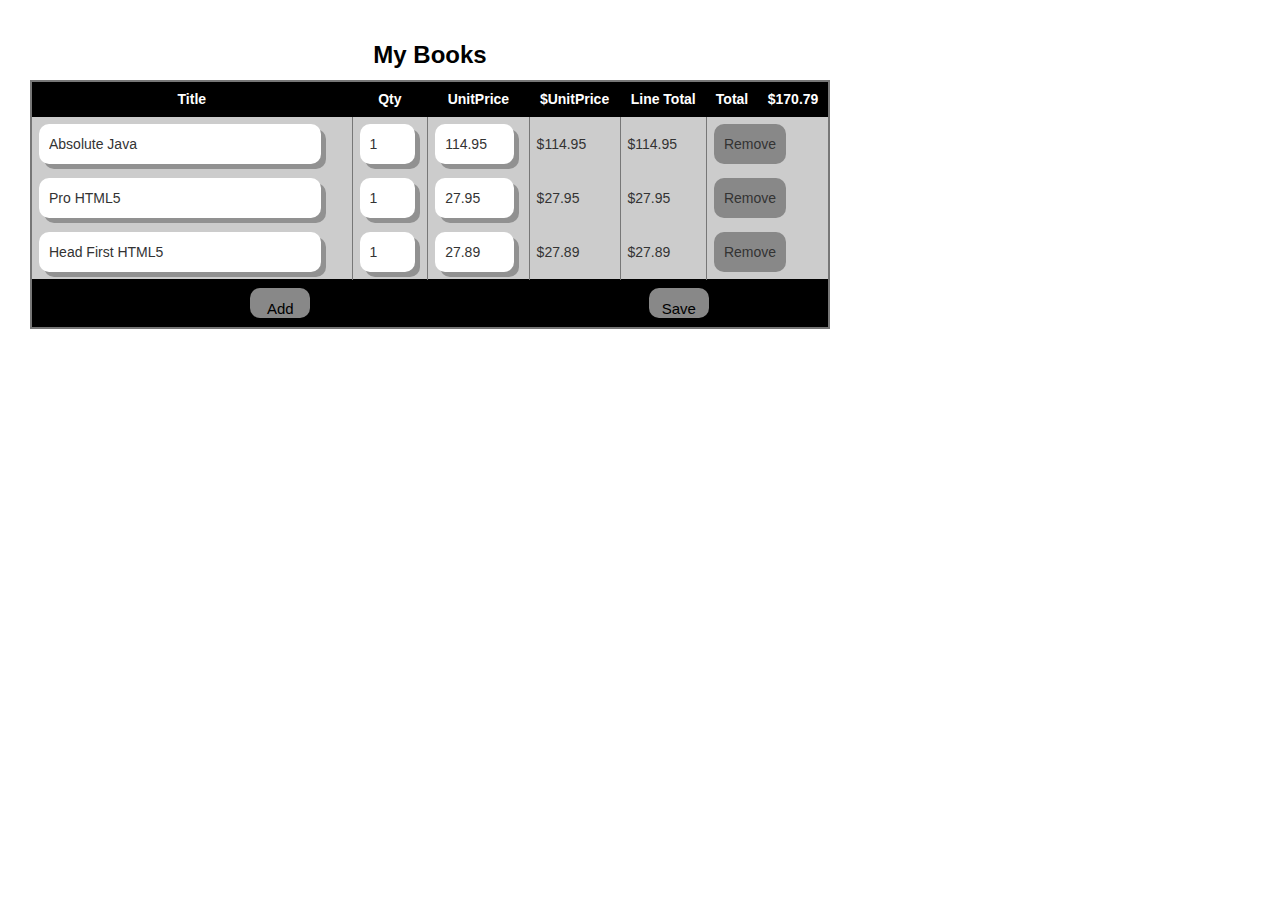
<file: Part-1/index.html>
<!doctype html>

<html  ng-app="myCart">
<head>
    <meta charset="utf-8">
    <title>My Cart</title>
    <link href="./css/bootstrap.css" rel="stylesheet">
    <link href="./css/card.css" rel="stylesheet">

    <script src="./js/angular.js"></script>
    <script src="app.js"></script>
    <script src="cart-list.component.js"></script>
</head>
<body>

<cart-list></cart-list>

</body>
</html>
</file>
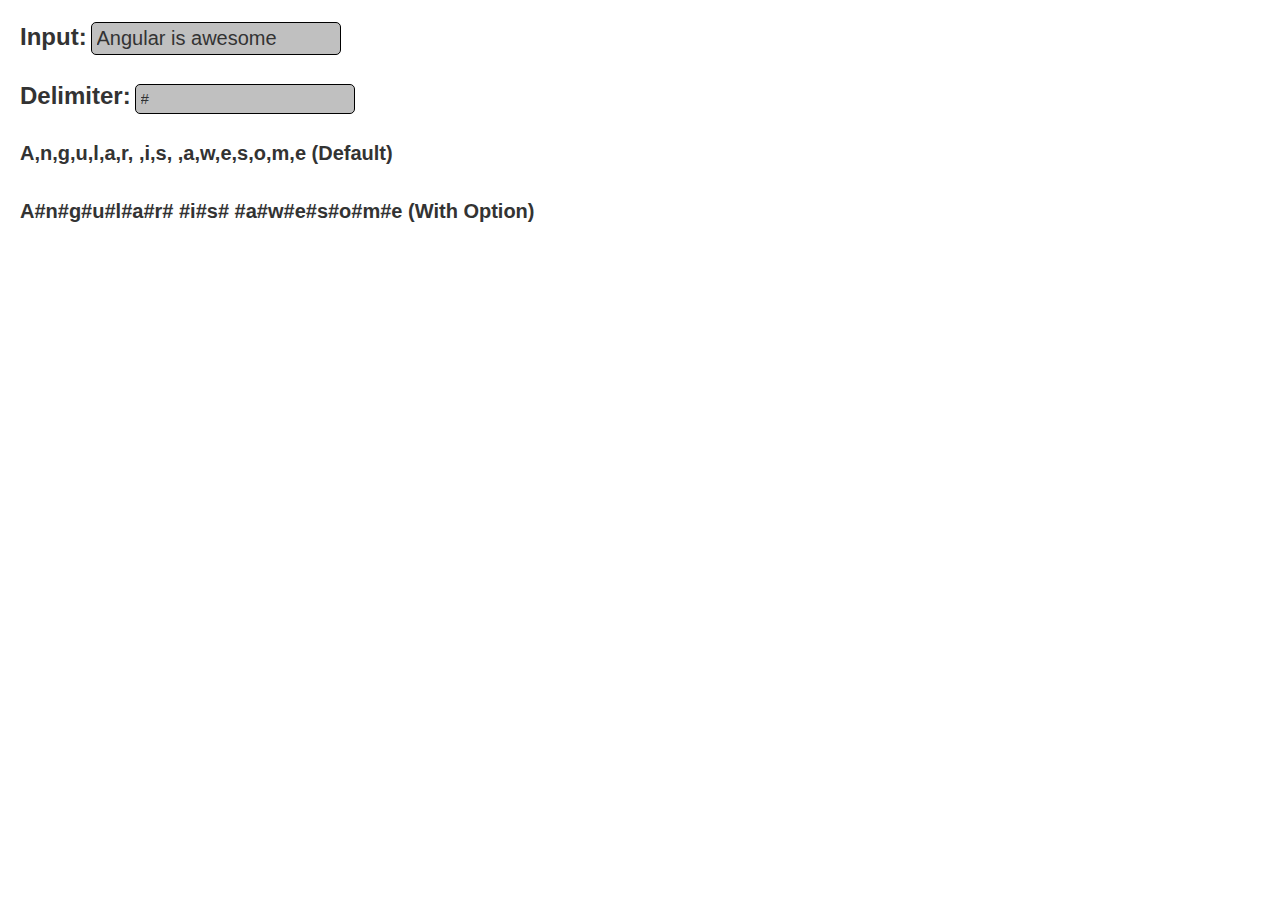
<file: Part-2/index.html>
<!DOCTYPE html>
<html lang="en" ng-app="myString">
<head>
    <meta charset="UTF-8">
    <title>filter</title>
    <link href="./css/bootstrap.css" rel="stylesheet">
    <link href="./css/styles.css" rel="stylesheet">

    <script src="./js/angular.js"></script>
    <script src="app.js"></script>
    <script src="string-delimiter.filter.js"></script>
</head>
<body>
    <string-delimiter></string-delimiter>

</body>
</html>
</file>
<file: Part-1/css/card.css>
body{
    margin: 30px;
}

table {
    width: 800px;
    background-color: silver;
    border-collapse: collapse;
    font-family: Futura, Arial,
    sans-serif;
}
caption {
    text-align: center;
    font-size: x-large;
    color:black;
}
th{
    text-align: center;
}
th, td {
    padding: .5em;

}
th, thead {

    background: #000; color: #fff; border: 1px solid #000;

}
tr {
    background: #ccc;
}
tr:hover {
    background: #5fac9a;
}
td {
    border-right: 1px solid #777;
}
table {
    border: 2px solid #777;
}

td input{
    border: 0px solid white;
    box-shadow: 5px 5px #919191;
    padding: 10px;
    border-radius: 10px;
}

tbody td>button {
    border: 0px solid white;
    padding: 10px;
    border-radius: 10px;
    background-color: #888888;
}

tfoot td {

    text-align: center;
    background: #000; color: #fff; border: 1px solid #000;
    color: black !important;

}
tfoot tr, tfoot>tr>td>button{
    border: 0px solid white;
    padding: 10px;
    border-radius: 10px;
    width: 60px;
    height: 30px;
    font-size: 15px;
    background-color: #888888;
}

button:hover {
    color: #45a6fa;
    background-color: #204d74;
}
</file>
<file: Part-2/css/styles.css>
body{
    margin: 20px;

}

label{
    font-weight: bold ;
    font-size: x-large;
}

input {
    width: 250px;
    font-size: 20px;
    font-weight: normal;
    padding-left: 5px;
    border: 1px solid black;
    background-color: silver;
    border-radius: 5px;
}

input:hover{
    background-color: #234e64;
    color: #47aaff;
}
#delimiter {
    width: 220px;
    height: 30px;
    font-size: 15px;
}

p {
    font-size: 20px;
    font-weight: bold;
}
</file>
